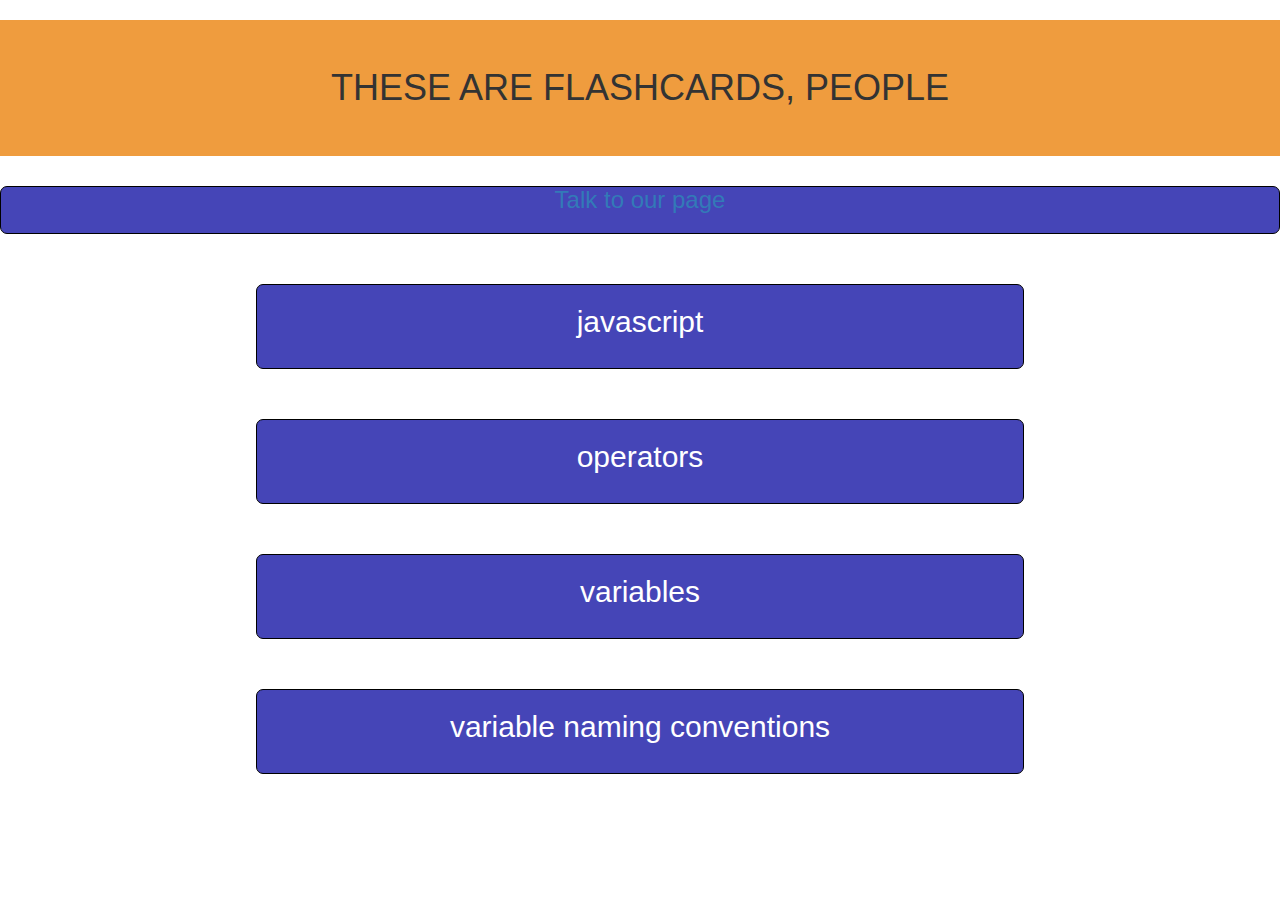
<file: index.html>
<!DOCTYPE html>
<html>
  <head>
    <link href="css/bootstrap.css" rel="stylesheet" type="text/css">
    <link rel="stylesheet" href="css/styles.css" type="text/css">
    <script src="js/jquery.js"></script>
    <script src="js/scripts.js"></script>
    <title>FLASHcards</title>
  </head>
  <body>
    <h1 class="jumbotron">THESE ARE FLASHCARDS, PEOPLE</h1>
    <h3><a href="talk.html">Talk to our page</a></h3>
    <div class="container">
      <div id="javascript-hidden">
        <h2><span class="clickable">javascript</span></h2>
      </div>
      <div id="javascript-showing">
        <h2><span class="clickable">javascript</span></h2>
        <p>JavaScript, often abbreviated as JS, is a high-level, interpreted programming language. It is a language which is also characterized as dynamic, weakly typed, prototype-based and multi-paradigm.</p>
      </div>
    </div>
    <div class="container">
      <div id="operators-hidden">
        <h2><span class="clickable2">operators</span></h2>
      </div>
      <div id="operators-showing">
        <h2><span class="clickable2">operators</span></h2>
        <p>JavaScript operators are used to assign values, compare values, perform arithmetic operations, and more.</p>
      </div>
    </div>
    <div class="container">
      <div id="variables-hidden">
        <h2><span class="clickable3">variables</span></h2>
      </div>
      <div id="variables-showing">
        <h2><span class="clickable3">variables</span></h2>
        <p>Before you use a variable in a JavaScript program, you must declare it. Variables are declared with the var keyword as follows. Storing a value in a variable is called variable initialization. You can do variable initialization at the time of variable creation or at a later point in time when you need that variable.</p>
      </div>
    </div>
    <div class="container">
      <div id="variableNaming-hidden">
        <h2><span class="clickable4">variable naming conventions</span></h2>
      </div>
      <div id="variableNaming-showing">
        <h2><span class="clickable4">variable naming conventions</span></h2>
        <p>A set of rules for choosing the character sequence to be used for identifiers which denote variables, types, functions, and other entities in source code and documentation.</p>
      </div>
    </div>
  </body>
</html>
</file>
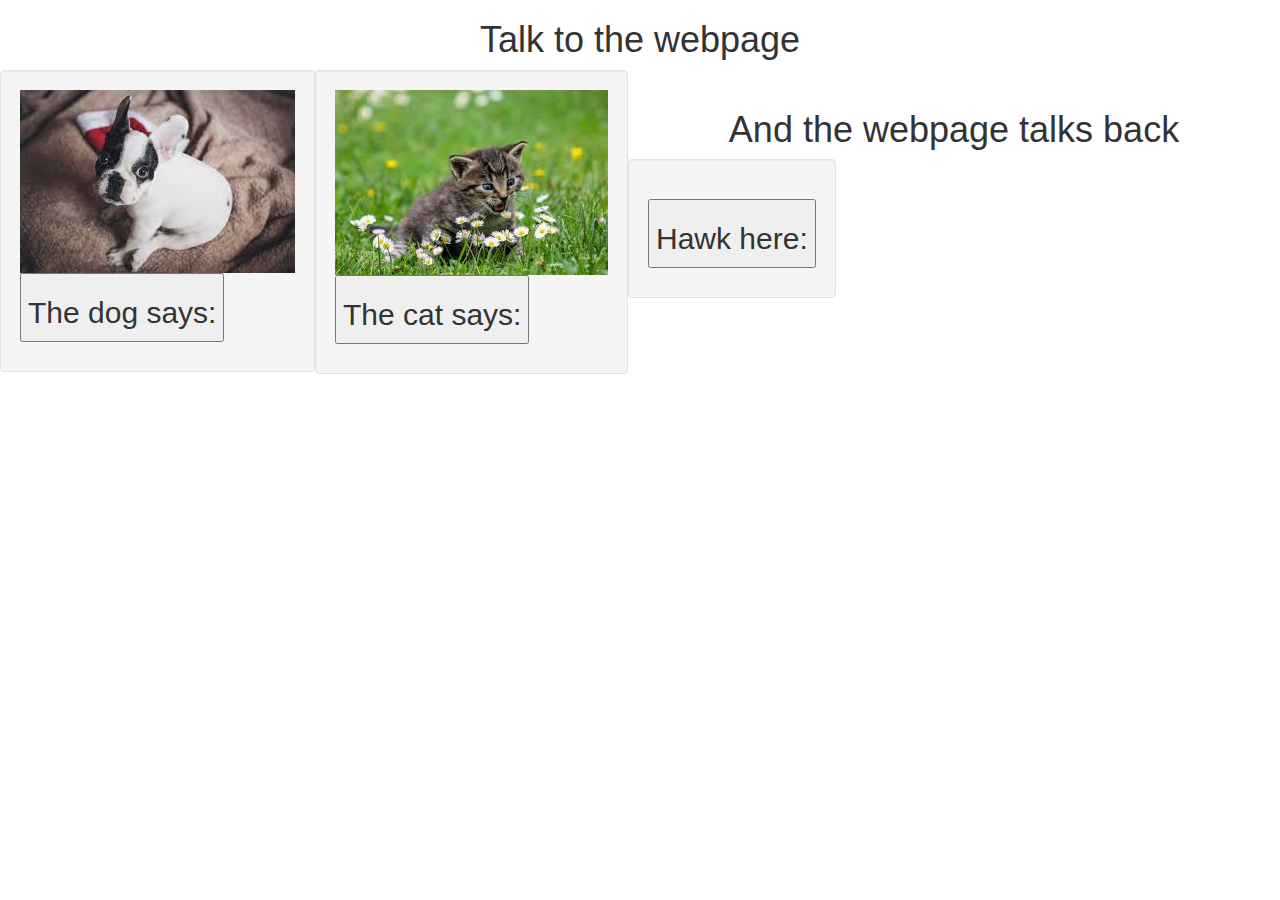
<file: talk.html>
<!DOCTYPE html>
<html>
  <head>
    <link href="css/bootstrap.css" rel="stylesheet" type="text/css">
    <link rel="stylesheet" href="css/styles.css" type="text/css">
    <script src="js/jquery.js"></script>
    <script src="js/scripts.js"></script>
    <title>Talk to us</title>
  </head>
  <body>
    <h1>Talk to the webpage</h1>
    <!-- dog -->
    <div class="well">
      <img src="img/dog.jpg" alt="Image of a dog">
      <br><button type="btn btn-primary" id="woof"><h2>The dog says:</h2></button>
      <ul class="unstyled" id="dog">
      </ul>
    </div>
    <!-- cat -->
    <div class="well">
      <img src="img/cat.jpg" alt="Image of a cat">
        <br><button type="btn btn-primary" id="meow"><h2>The cat says:</h2></button>
      <ul class="unstyled" id="cat">
      </ul>
    </div><br>
      <h1>And the webpage talks back</h1>
      <!-- hawk -->
      <div class="well">
        <!-- <img src="img/hawk.jpg" alt="Image of a hawk"> -->
        <br><button type="btn btn-primary" id="scree"><h2>Hawk here:</h2></button>
        <ul class="unstyled" id="hawk">
        </ul>
      </div>
    </div>


  </body>
</html>
</file>
<file: css/styles.css>
.jumbotron {
  background-color: #ef9c3e;
}

#javascript-showing {
  display: none;
}

#operators-showing {
  display: none;
}

#variables-showing {
  display: none;
}

#variableNaming-showing {
  display: none;
}

#img-showing {
  display: none;
}

.clickable {
  cursor: pointer;
  color: white;
}

.clickable:hover {
  text-decoration: underline;
}

.clickable2 {
  cursor: pointer;
  color: white;
}

h1 {
  text-align: center;
}

h3 {
  text-align: center;
  background-color: #4545b7;
  border: 1px solid black;
  border-radius: 7px;
  width: 100%;
  text-align: center;
  margin-bottom: 50px;
  padding: 0px 0px 20px 0px;
}

.clickable2:hover {
  text-decoration: underline;
}

.clickable3 {
  cursor: pointer;
  color: white;
}

.clickable3:hover {
  text-decoration: underline;
}

.clickable4 {
  cursor: pointer;
  color: white;
}

.clickable4:hover {
  text-decoration: underline;
}

.container {
  background-color: #4545b7;
  border: 1px solid black;
  border-radius: 7px;
  width: 60%;
  text-align: center;
  margin-bottom: 50px;
  padding: 0px 0px 20px 0px;
}

p {
  color: #fcd062;
}

.well {
  float: left;
}
</file>
